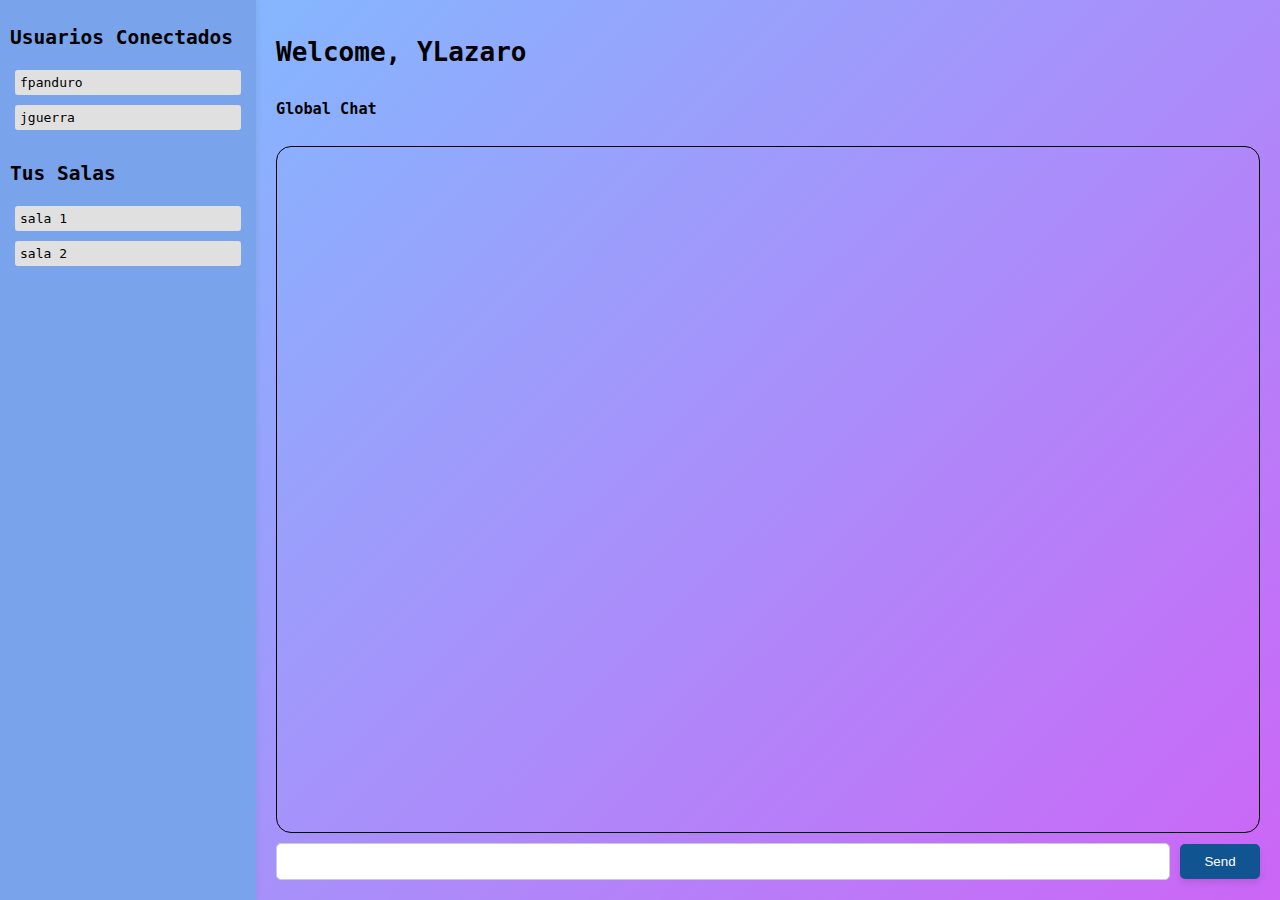
<file: SocketMessages/Views/Home/ChatGeneral.html>
<!DOCTYPE html>
<html>
<head>
    <title>Chat</title>
    <meta charset="UTF-8">
    <meta name="viewport" content="width=device-width, initial-scale=1.0">
    <link rel="stylesheet" type="text/css" href="../styles/ChatGeneral.css">
</head>
<body class="background">
    <div class="container">
        <div class="sidebar">
            <h2>Usuarios Conectados</h2>
            <ul id="usersList">
                <li>fpanduro</li>
                <li>jguerra</li>
            </ul>

            <h2>Tus Salas</h2>
            <ul id="roomsList">
                <li>sala 1</li>
                <li>sala 2</li>
            </ul>
        </div>

        <div class="chat-area">
            <h1>Welcome, YLazaro</h1>
            <h3>Global Chat</h3>
            <ul id="messagesList"></ul>
            <div style="display: flex; align-items: center;">
                <input type="text" id="messageInput" />
                <button id="sendButton">Send</button>
            </div>
        </div>
    </div>
</body>
</html>
</file>
<file: SocketMessages/Views/styles/ChatGeneral.css>
.background {
    display: flex;
    align-items: center;
    justify-content: center;
    height: 100vh;
    background: linear-gradient(135deg, #299bff, #ad05f1);
    background-repeat: no-repeat;
    background-size: cover;
    margin: 0;
    padding: 0;
}

.container {
    display: flex;
    width: 100%;
    height: 100%;
    overflow: hidden; /* Ensure no scrollbars appear */
}

.sidebar {
    width: 20%;
    background-color: rgba(121, 163, 235, 1);
    padding: 10px;
    box-shadow: 2px 0 5px rgba(0, 0, 0, 0.1);
    box-sizing: border-box;
    overflow-y: auto; /* Scroll if content overflows */    
    font-family: monospace;
}

.chat-area {
    width: 80%;
    padding: 20px;
    background-color: rgba(255, 255, 255, 0.39);
    box-sizing: border-box;
    display: flex;
    flex-direction: column;
    font-family: monospace;
}

#messagesList {
    max-width: 100%;
    display: flex;
    flex-direction: column-reverse;
    flex: 1;
    list-style-type: none;
    padding: 0;
    margin-bottom: 10px;
    overflow-y: auto;
    font-family: monospace;
    border:solid 1px rgb(0, 0, 0);
    border-radius: 15px;
    -webkit-border-radius: 15px;/* Estilo de la barra de desplazamiento */
    scrollbar-width: thin; /* Para Firefox */
    scrollbar-color: #823d9e #10559177; /* Color de la barra y el fondo en Firefox */
}   

#messageInput {
    width: calc(100% - 90px); /* Adjust width based on button size */
    padding: 10px;
    border: 1px solid #ccc;
    border-radius: 5px;
    box-sizing: border-box;
}

#sendButton {
    width: 80px;
    padding: 10px;
    background-color: #105591; /* Match background gradient */
    color: white;
    border: none;
    border-radius: 5px;
    cursor: pointer;
    margin-left: 10px;
    box-shadow: 0 4px 6px rgba(0, 0, 0, 0.1);
}

#sendButton:hover {
    background-color: #823d9e; /* Match gradient */
}

/* Additional styling for lists */
#usersList, #roomsList {
    list-style-type: none;
    padding: 5px;
    max-height: 40%;
    overflow: auto;

    /* Estilo de la barra de desplazamiento */
    scrollbar-width: thin; /* Para Firefox */
    scrollbar-color: #823d9e #10559177; /* Color de la barra y el fondo en Firefox */
}

#usersList li, #roomsList li {
    margin-bottom: 10px;
    background-color: #e0e0e0;
    padding: 5px;
    border-radius: 3px;
}



#messagesList li {
    padding: 10px;
    margin: 5px;
    border-radius: 10px;
    max-width: 70%;
    word-wrap: break-word;
}

/* Estilo para mensajes propios */
.my-message {
    align-self: flex-end; /* Alinea a la derecha */
    background-color: #823d9e; /* Color de fondo acorde al gradiente */
    color: white;
}

/* Estilo para mensajes de otros usuarios */
.other-message {
    align-self: flex-start; /* Alinea a la izquierda */
    background-color: #105591; /* Color de fondo acorde al gradiente */
    color: white;
}
</file>
